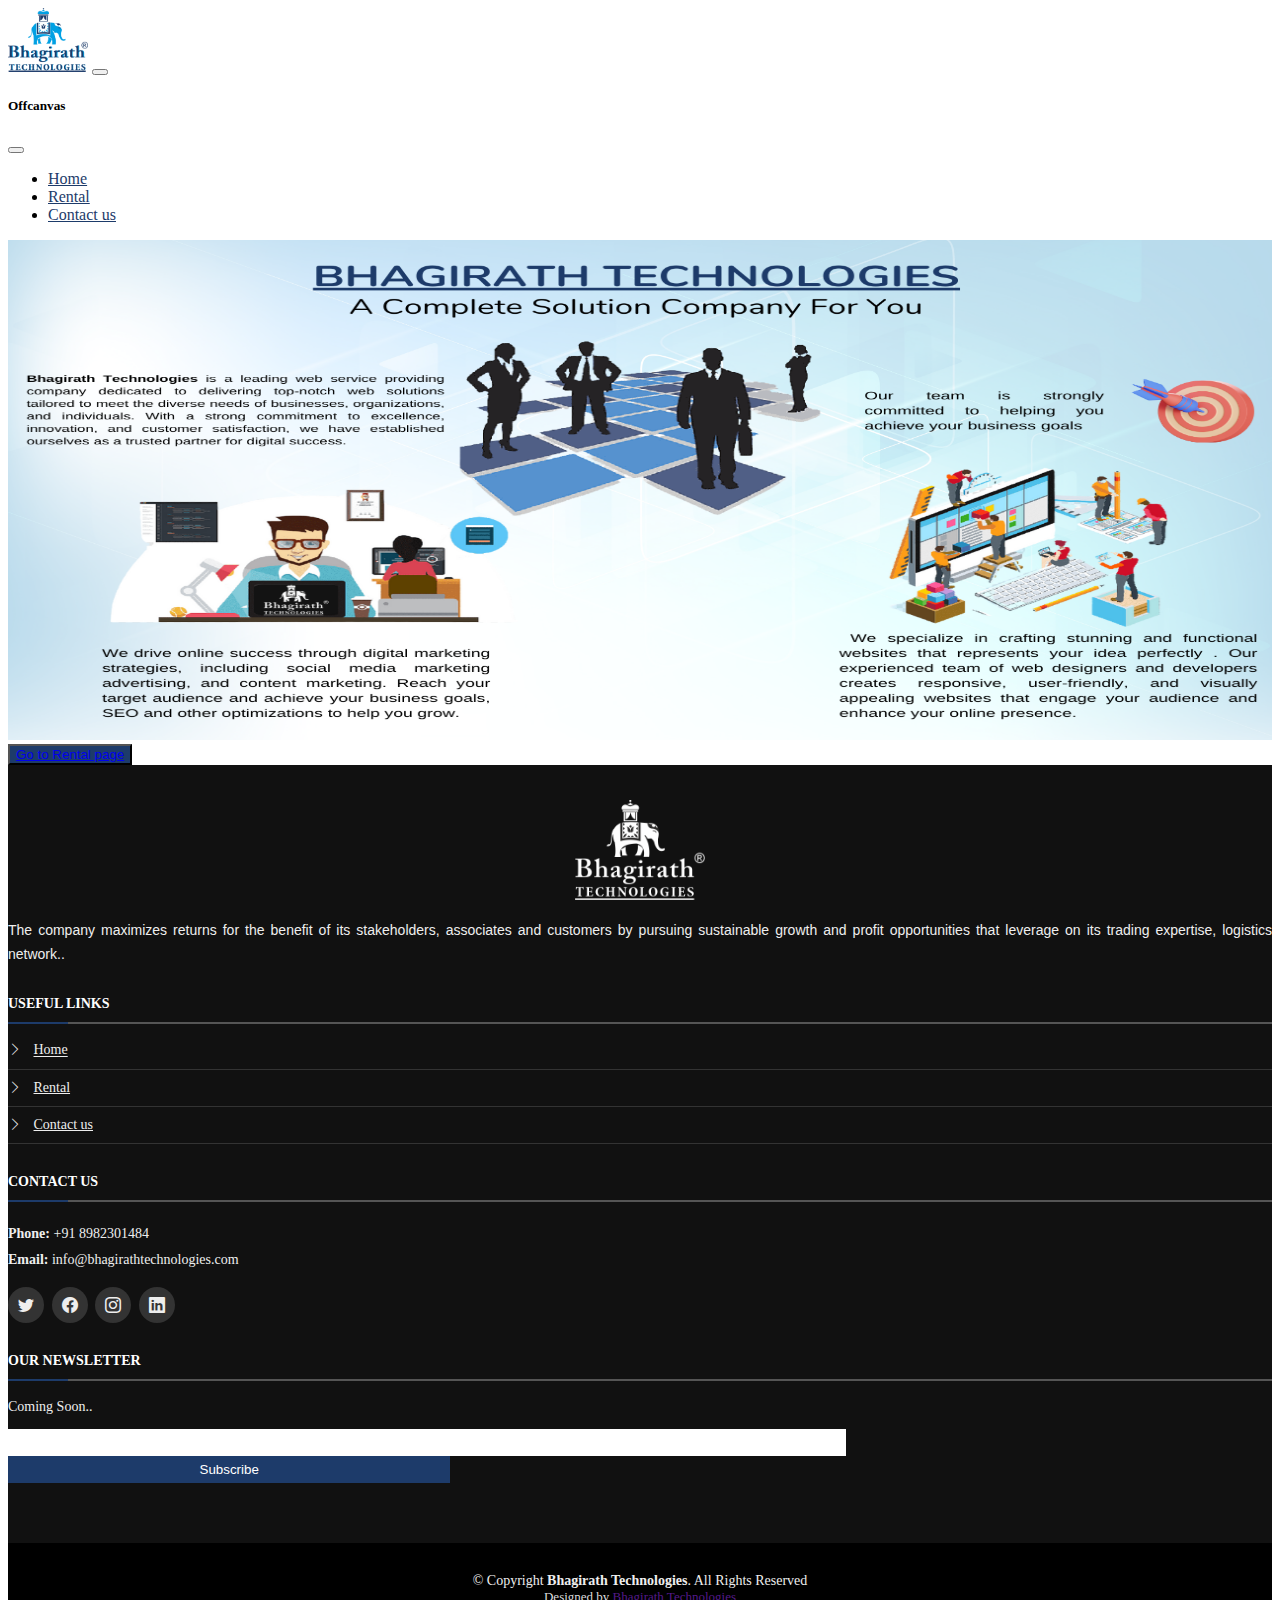
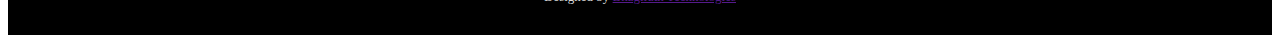
<file: index.html>
<!DOCTYPE html>
<html lang="en">

<head>
    <meta charset="UTF-8">
    <meta name="viewport" content="width=device-width, initial-scale=1.0">
    <link href="https://cdn.jsdelivr.net/npm/bootstrap@5.3.2/dist/css/bootstrap.min.css" rel="stylesheet"
        integrity="sha384-T3c6CoIi6uLrA9TneNEoa7RxnatzjcDSCmG1MXxSR1GAsXEV/Dwwykc2MPK8M2HN" crossorigin="anonymous">

    <link rel="stylesheet" href="https://cdn.jsdelivr.net/npm/bootstrap-icons@1.11.1/font/bootstrap-icons.css">
    <link rel="stylesheet" href="asset/css/style.css">

    <link rel="shortcut icon" href="asset/icons/favicon12345.png" />

    <title>Home | Bhagirath Technologies</title>
    <link href="https://www.bhagirathtechnologies.com/" rel="canonical">

</head>

<body>

    <nav class="navbar navbar-expand-lg bg-body-tertiary">
        <div class="container-fluid">
            <a href="index.html"><img src="/asset/image/logo/Bhagirath Technologies Logo.png" alt="logo" width="80px"
                    loading="lazy"></a>
            <button class="navbar-toggler" href="#offcanvasExample" role="button" data-bs-toggle="offcanvas"
                aria-controls="navbarSupportedContent">
                <span class="navbar-toggler-icon"></span>
            </button>
            <div class="offcanvas offcanvas-start" tabindex="-1" id="offcanvasExample"
                aria-labelledby="offcanvasExampleLabel">
                <div class="offcanvas-header">
                    <h5 class="offcanvas-title" id="offcanvasExample">Offcanvas</h5>
                    <button type="button" class="btn-close text-reset" data-bs-dismiss="offcanvas"
                        aria-label="Close"></button>
                </div>
                <div class="offcanvas-body ">
                    <ul class="navbar-nav justify-content-end flex-xl-grow-1 pe-3">
                        <li class="nav-item">
                            <a class="nav-link px-3" aria-current="page" href="#">Home</a>
                        </li>
                        <!-- <li class="nav-item">
                            <a class="nav-link px-3" href="#">About us</a>
                        </li>
                        <li class="nav-item dropdown">
                            <a class="nav-link px-3 dropdown-toggle" role="button" href="#" data-bs-toggle="dropdown"
                                aria-expanded="false">Serivces</a>
                            <ul class="dropdown-menu">
                                <li><a class="dropdown-item" href="#">Dropdown-1</a></li>
                                <li><a class="dropdown-item" href="#">Dropdown-2</a></li>
                                <li><a class="dropdown-item" href="#">Dropdown-3</a></li>
                                <li><a class="dropdown-item" href="#">Dropdown-4</a></li>
                                <li><a class="dropdown-item" href="#">Dropdown-5</a></li>
                            </ul>
                        </li>
                        <li class="nav-item dropdown">
                            <a class="nav-link px-3 dropdown-toggle" role="button" href="#" data-bs-toggle="dropdown"
                                aria-expanded="false">Blog</a>
                            <ul class="dropdown-menu">
                                <li><a class="dropdown-item" href="#">Dropdown-1</a></li>
                                <li><a class="dropdown-item" href="#">Dropdown-2</a></li>
                                <li><a class="dropdown-item" href="#">Dropdown-3</a></li>
                                <li><a class="dropdown-item" href="#">Dropdown-4</a></li>
                                <li><a class="dropdown-item" href="#">Dropdown-5</a></li>
                            </ul>
                        </li> -->
                        <li class="nav-item">
                            <a class="nav-link px-3" href="Rental.html">Rental</a>
                        </li>
                        <li class="nav-item">
                            <a class="nav-link px-3" href="RaiseRequest.html">Contact
                                us</a>
                        </li>
                    </ul>
                </div>
            </div>
        </div>
        </div>
    </nav>

    <div class="container">
        <img class="mt-4" src="asset/image/services123.png" alt="coming soon" width="100%" height="500px">
    </div>
    <div>
        <div class="text-center button-color">
            <button type="button" class="btn"><a class="nav-link px-3" href="Rental.html">Go to
                    Rental page</a></button>
        </div>

        <footer id="footer">
            <div class="footer-top mt-5">
                <div class="container">
                    <div class="row">

                        <div class="col-lg-3 col-md-6 footer-info">
                            <div class="footer-logo">
                                <img src="./asset/image/logo/Bhagirath Technologies Logo White.png" alt="footer logo"
                                    width="130px" class="pb-3">
                            </div>
                            <p>The company maximizes returns for the benefit of its stakeholders, associates and
                                customers by pursuing sustainable growth and profit opportunities that leverage on its
                                trading expertise, logistics network..</p>
                        </div>

                        <div class="col-lg-3 col-md-6 footer-links">
                            <h4>Useful Links</h4>
                            <ul>
                                <li><i class="bi bi-chevron-right"></i> <a href="index.html">Home</a></li>
                                <li><i class="bi bi-chevron-right"></i> <a href="Rental.html">Rental</a></li>
                                <li><i class="bi bi-chevron-right"></i> <a href="RaiseRequest.html">Contact
                                        us</a></li>
                            </ul>
                        </div>

                        <div class="col-lg-3 col-md-6 footer-contact">
                            <h4>Contact Us</h4>
                            <p>
                                <!-- Minal Residency Bhopal <br> -->
                                <strong>Phone:</strong> +91 8982301484<br>
                                <strong>Email:</strong> info@bhagirathtechnologies.com<br>
                            </p>

                            <div class="social-links">
                                <a href="#" class="twitter"><i class="bi bi-twitter"></i></a>
                                <a href="#" class="facebook"><i class="bi bi-facebook"></i></a>
                                <a href="#" class="instagram"><i class="bi bi-instagram"></i></a>
                                <a href="#" class="linkedin"><i class="bi bi-linkedin"></i></a>
                            </div>

                        </div>

                        <div class="col-lg-3 col-md-6 footer-newsletter">
                            <h4>Our Newsletter</h4>
                            <p>Coming Soon..</p>
                            <form action="" method="post">
                                <input type="email" name="email"><input type="submit" value="Subscribe">
                            </form>
                        </div>

                    </div>
                </div>
            </div>

            <div class="container">
                <div class="copyright">
                    &copy; Copyright <strong>Bhagirath Technologies</strong>. All Rights Reserved
                </div>
                <div class="credits">
                    Designed by <a href="">Bhagirath Technologies</a>
                </div>
            </div>
        </footer>
        <script src="https://cdn.jsdelivr.net/npm/bootstrap@5.3.2/dist/js/bootstrap.bundle.min.js"
            integrity="sha384-C6RzsynM9kWDrMNeT87bh95OGNyZPhcTNXj1NW7RuBCsyN/o0jlpcV8Qyq46cDfL"
            crossorigin="anonymous"></script>
</body>

</html>
</file>
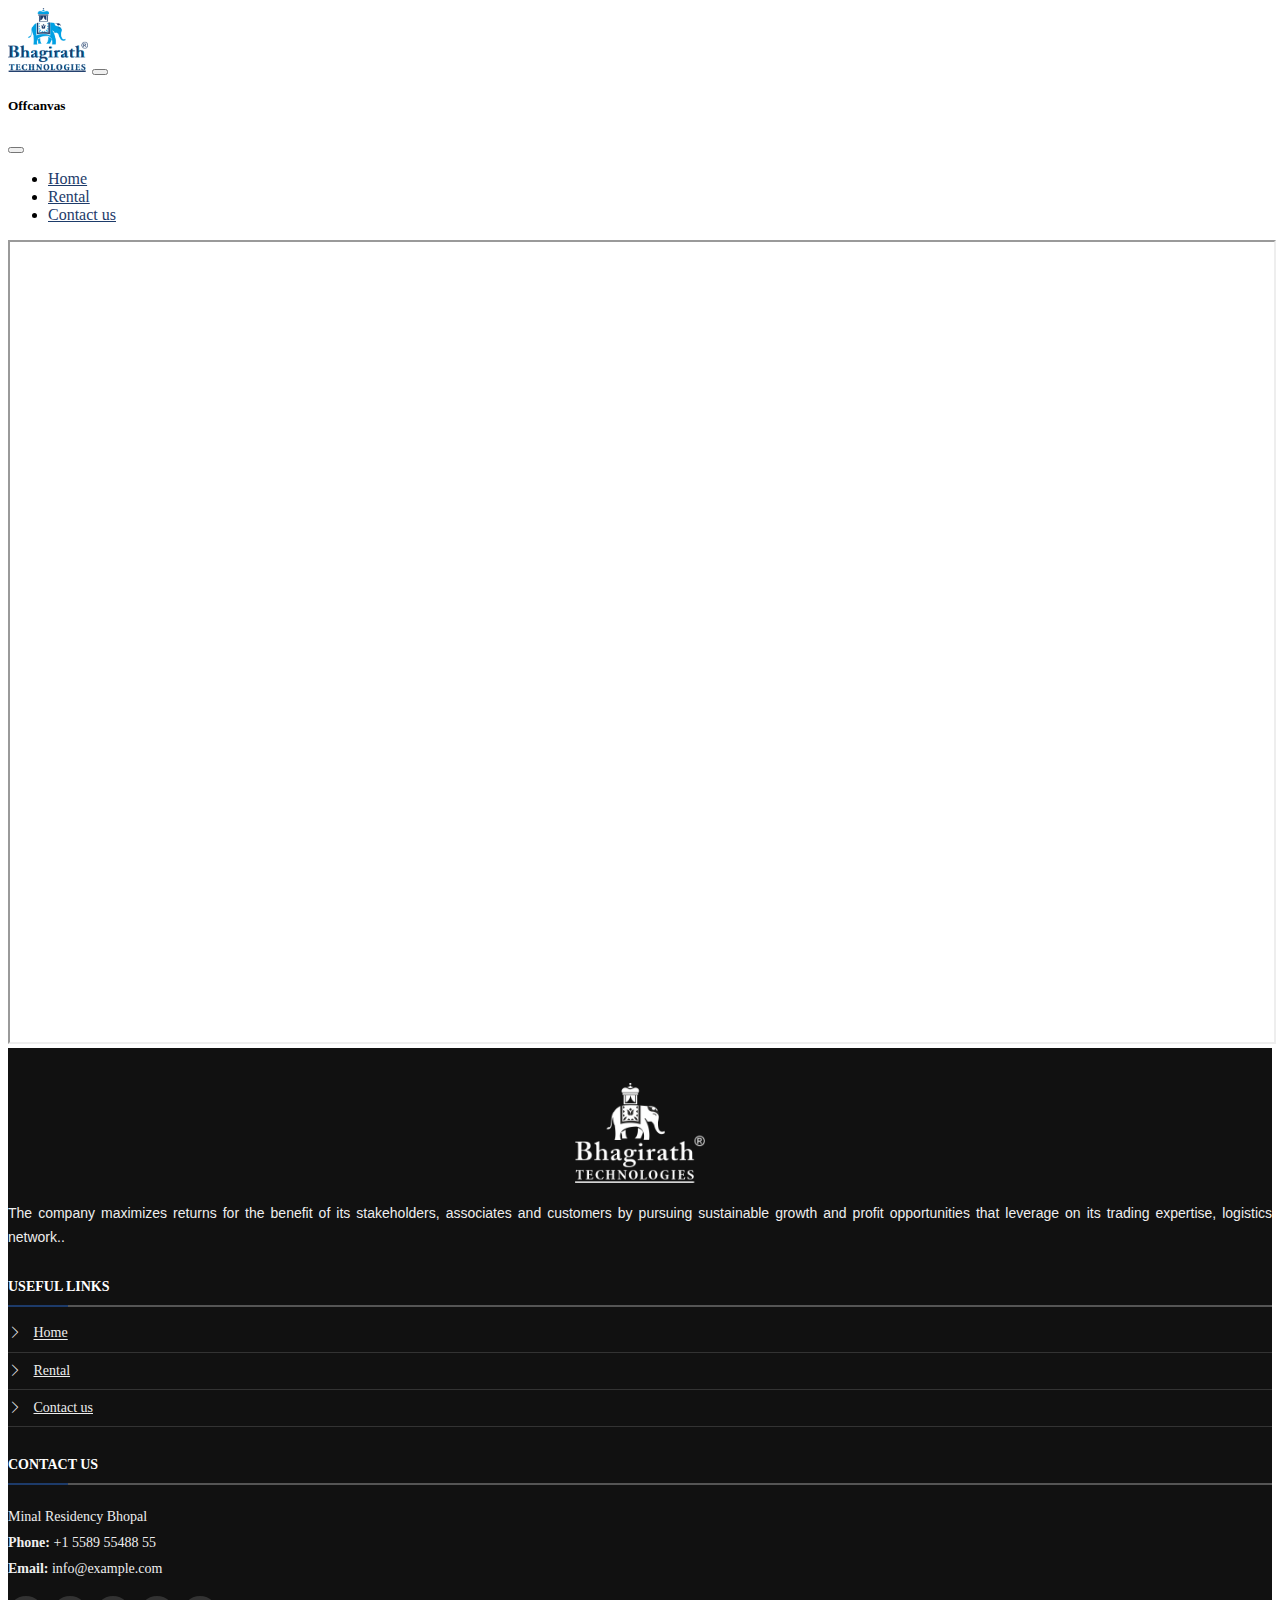
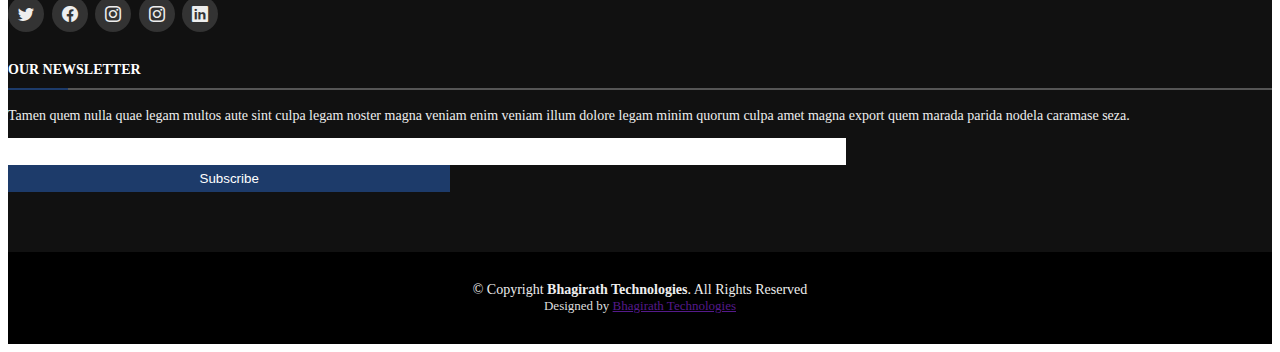
<file: RaiseRequest.html>
<!DOCTYPE html>
<html lang="en">

<head>
    <meta charset="UTF-8">
    <meta name="viewport" content="width=device-width, initial-scale=1.0">
    <link href="https://cdn.jsdelivr.net/npm/bootstrap@5.3.2/dist/css/bootstrap.min.css" rel="stylesheet"
        integrity="sha384-T3c6CoIi6uLrA9TneNEoa7RxnatzjcDSCmG1MXxSR1GAsXEV/Dwwykc2MPK8M2HN" crossorigin="anonymous">

    <link rel="stylesheet" href="https://cdn.jsdelivr.net/npm/bootstrap-icons@1.11.1/font/bootstrap-icons.css">
    <link rel="stylesheet" href="asset/css/style.css">
    
    <link rel="shortcut icon" href="asset/icons/favicon12345.png"/>

    <title>Raise Request | Bhagirath Technologies</title>

    
<script src="https://ajax.googleapis.com/ajax/libs/jquery/3.7.1/jquery.min.js"></script>
<script>
$(document).ready(function(){
//   $("button").click(function(){
//     $("p").slideToggle();
//   });
$("#first").hide();
});
</script>

    <script type="text/javascript">
        $("#frame").ready(function(){
            // $("#first").fadeOut();
            $("#first").hide();
          });

    </script>

</head>

<body>
    

    <nav class="navbar navbar-expand-lg bg-body-tertiary">
        <div class="container-fluid">
            <a href="index.html"><img src="/asset/image/logo/Bhagirath Technologies Logo.png" alt="logo" width="80px"
                    loading="lazy"></a>
            <button class="navbar-toggler" href="#offcanvasExample" role="button" data-bs-toggle="offcanvas"
                aria-controls="navbarSupportedContent">
                <span class="navbar-toggler-icon"></span>
            </button>
            <div class="offcanvas offcanvas-start" tabindex="-1" id="offcanvasExample"
                aria-labelledby="offcanvasExampleLabel">
                <div class="offcanvas-header">
                    <h5 class="offcanvas-title" id="offcanvasExample">Offcanvas</h5>
                    <button type="button" class="btn-close text-reset" data-bs-dismiss="offcanvas"
                        aria-label="Close"></button>
                </div>
                <div class="offcanvas-body ">
                    <ul class="navbar-nav justify-content-end flex-xl-grow-1 pe-3">
                        <li class="nav-item">
                            <a class="nav-link px-3" aria-current="page" href="index.html">Home</a>
                        </li>

                        <li class="nav-item">
                            <a class="nav-link px-3" href="Rental.html">Rental</a>
                        </li>
                        <li class="nav-item">
                            <a class="nav-link px-3"
                                href="https://script.google.com/a/macros/jflindia.co.in/s/AKfycbyQIHiSeHHAZZ5EYd2l4oQb-3Lk-AsKTbm6PLy75VyuPiYKqSoJEGNmr-Ubv7qsXW_gcA/exec?page=help">Contact
                                us</a>
                        </li>
                    </ul>
                </div>
            </div>
        </div>
        </div>
    </nav>

    <div class="load">
        <div id="first">
            <img src="/asset/icons/loading.gif" class="img_loading">
        </div>

        <iframe id="frame" style="height:200px;width:100%; min-height: 800px;" 
        src="https://script.google.com/a/macros/jflindia.co.in/s/AKfycbyQIHiSeHHAZZ5EYd2l4oQb-3Lk-AsKTbm6PLy75VyuPiYKqSoJEGNmr-Ubv7qsXW_gcA/exec?page=help" title="description"></iframe>
    </div>

    <footer id="footer">
        <div class="footer-top mt-5">
            <div class="container">
                <div class="row">

                    <div class="col-lg-3 col-md-6 footer-info">
                        <div class="footer-logo">
                            <img src="./asset/image/logo/Bhagirath Technologies Logo White.png" alt="footer logo"
                                width="130px" class="pb-3">
                        </div>
                        <p>The company maximizes returns for the benefit of its stakeholders, associates and
                            customers by pursuing sustainable growth and profit opportunities that leverage on its
                            trading expertise, logistics network..</p>
                    </div>

                    <div class="col-lg-3 col-md-6 footer-links">
                        <h4>Useful Links</h4>
                        <ul>
                            <li><i class="bi bi-chevron-right"></i> <a href="index.html">Home</a></li>
                            <li><i class="bi bi-chevron-right"></i> <a href="Rental.html">Rental</a></li>
                            <li><i class="bi bi-chevron-right"></i> <a
                                    href="https://script.google.com/a/macros/jflindia.co.in/s/AKfycbyQIHiSeHHAZZ5EYd2l4oQb-3Lk-AsKTbm6PLy75VyuPiYKqSoJEGNmr-Ubv7qsXW_gcA/exec?page=help">Contact
                                    us </a></li>
                        </ul>
                    </div>

                    <div class="col-lg-3 col-md-6 footer-contact">
                        <h4>Contact Us</h4>
                        <p>
                            Minal Residency Bhopal <br>
                            <strong>Phone:</strong> +1 5589 55488 55<br>
                            <strong>Email:</strong> info@example.com<br>
                        </p>

                        <div class="social-links">
                            <a href="#" class="twitter"><i class="bi bi-twitter"></i></a>
                            <a href="#" class="facebook"><i class="bi bi-facebook"></i></a>
                            <a href="#" class="instagram"><i class="bi bi-instagram"></i></a>
                            <a href="#" class="instagram"><i class="bi bi-instagram"></i></a>
                            <a href="#" class="linkedin"><i class="bi bi-linkedin"></i></a>
                        </div>

                    </div>

                    <div class="col-lg-3 col-md-6 footer-newsletter">
                        <h4>Our Newsletter</h4>
                        <p>Tamen quem nulla quae legam multos aute sint culpa legam noster magna veniam enim veniam
                            illum dolore legam minim quorum culpa amet magna export quem marada parida nodela
                            caramase seza.</p>
                        <form action="" method="post">
                            <input type="email" name="email"><input type="submit" value="Subscribe">
                        </form>
                    </div>

                </div>
            </div>
        </div>

        <div class="container">
            <div class="copyright">
                &copy; Copyright <strong>Bhagirath Technologies</strong>. All Rights Reserved
            </div>
            <div class="credits">
                Designed by <a href="">Bhagirath Technologies</a>
            </div>
        </div>
    </footer>
    <script src="https://cdn.jsdelivr.net/npm/bootstrap@5.3.2/dist/js/bootstrap.bundle.min.js"
        integrity="sha384-C6RzsynM9kWDrMNeT87bh95OGNyZPhcTNXj1NW7RuBCsyN/o0jlpcV8Qyq46cDfL"
        crossorigin="anonymous"></script>
</body>

</html>
</file>
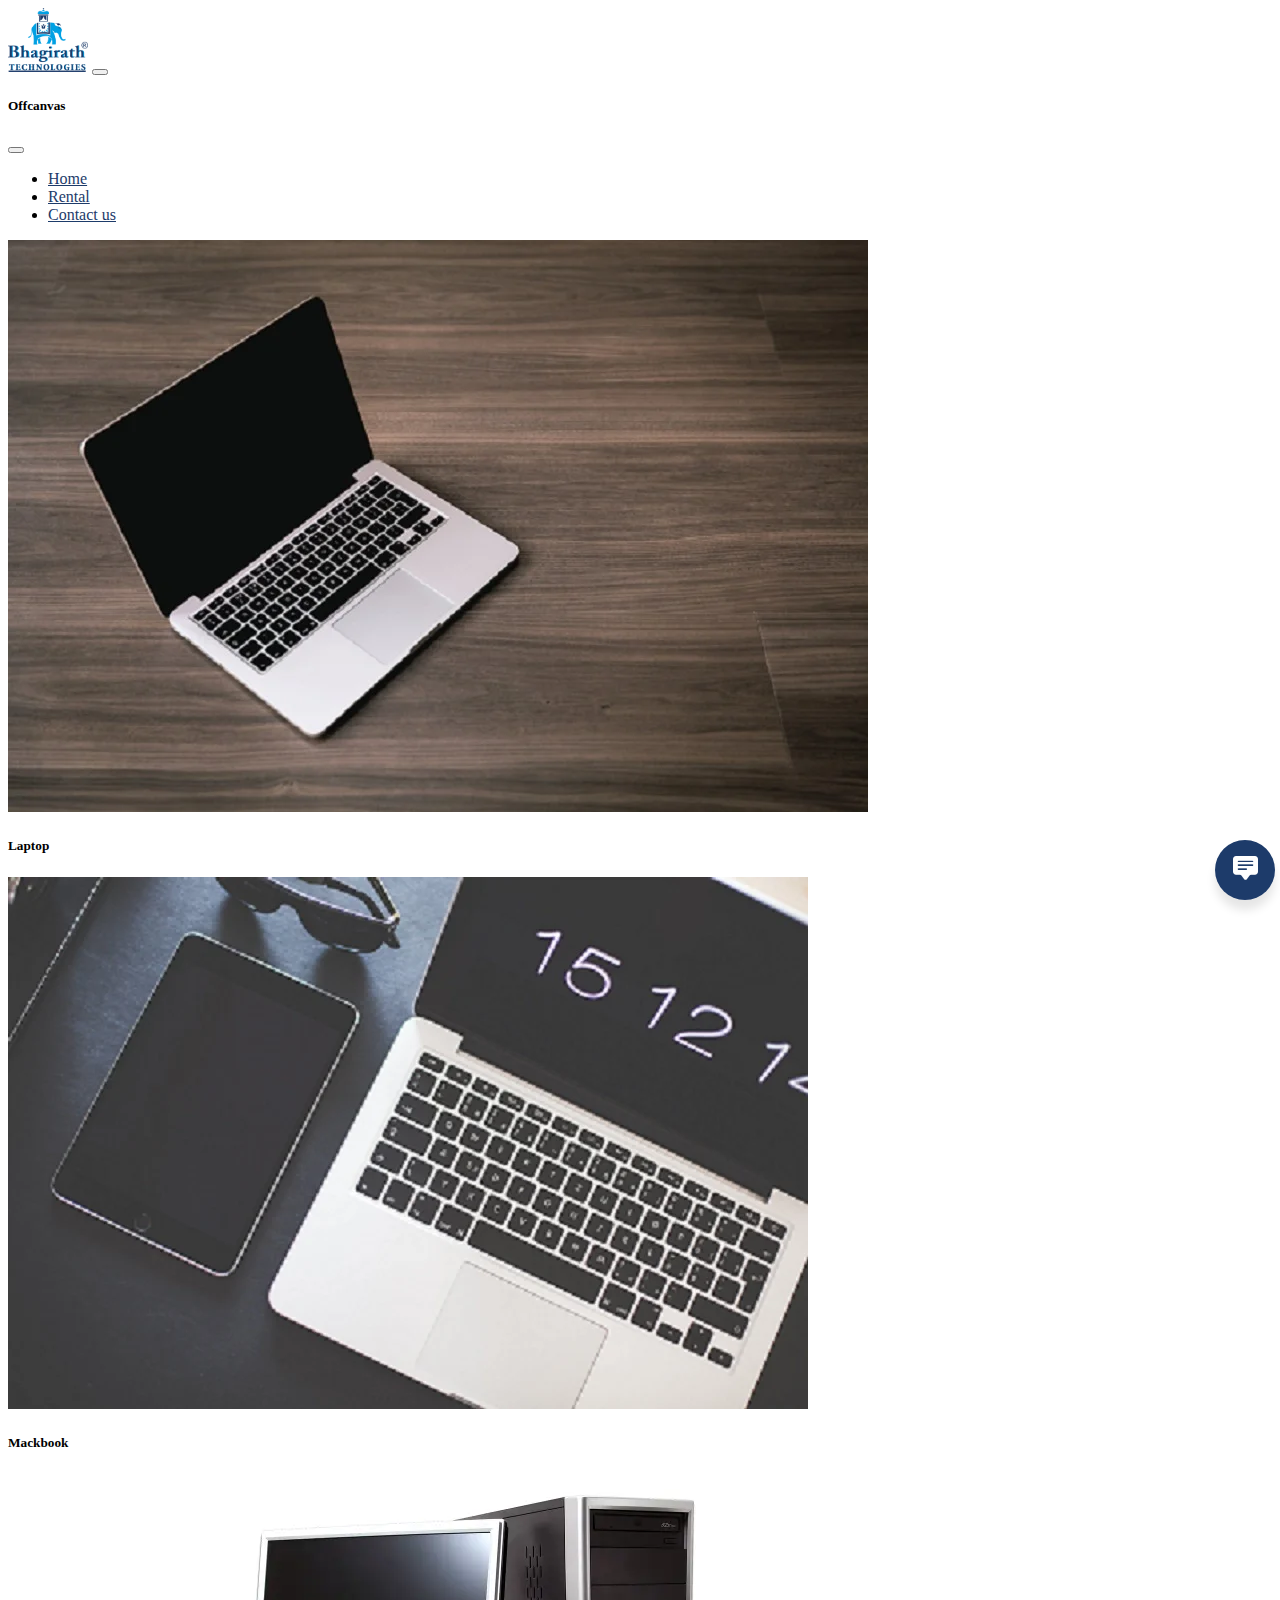
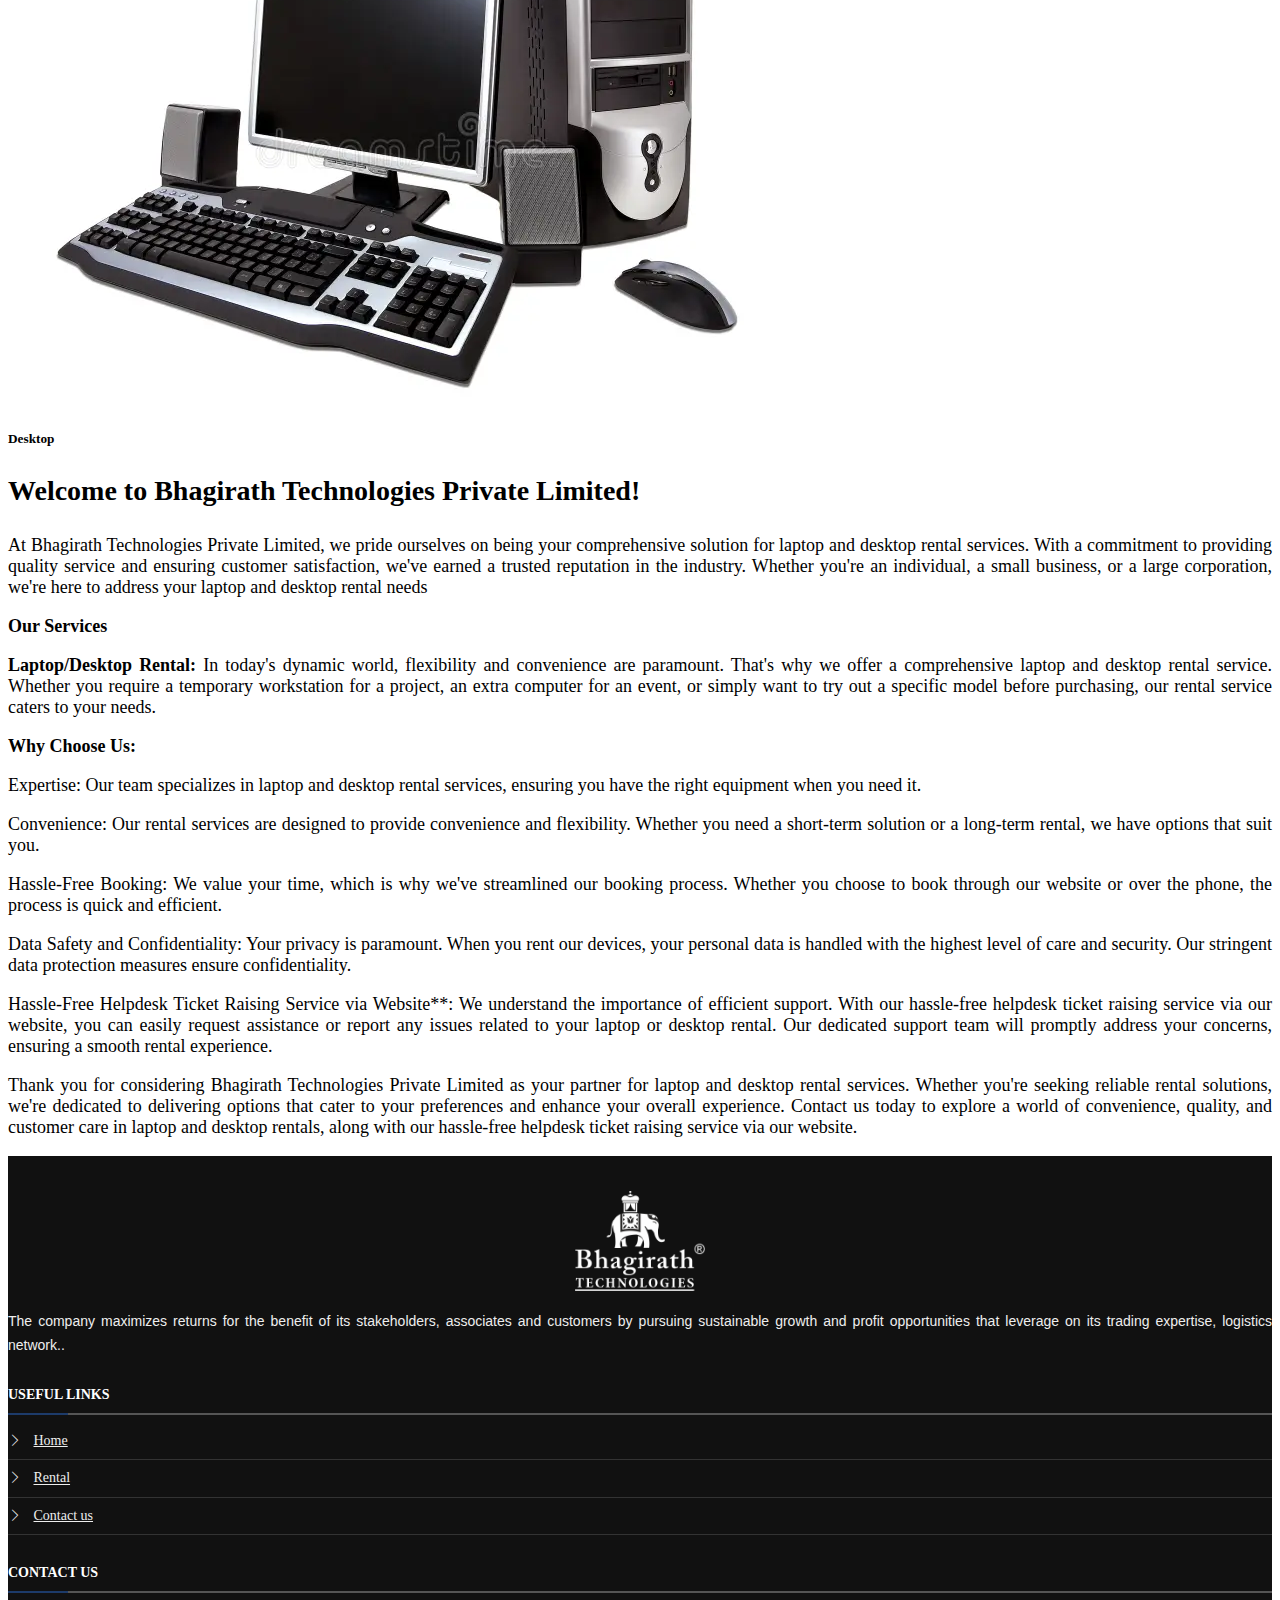
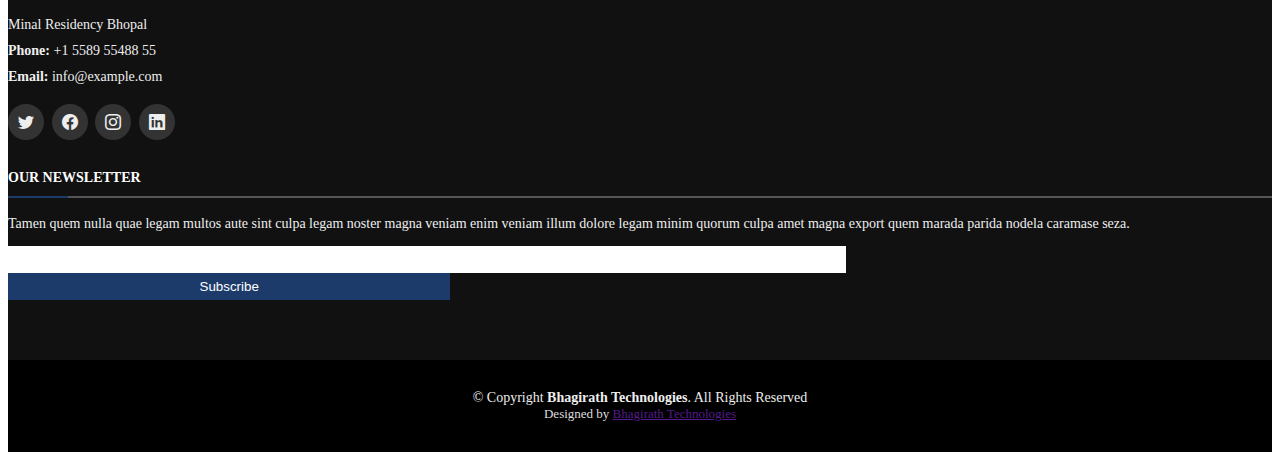
<file: Rental.html>
<!DOCTYPE html>
<html lang="en">

<head>
    <meta charset="UTF-8">
    <meta name="viewport" content="width=device-width, initial-scale=1.0">
    <link href="https://cdn.jsdelivr.net/npm/bootstrap@5.3.2/dist/css/bootstrap.min.css" rel="stylesheet"
        integrity="sha384-T3c6CoIi6uLrA9TneNEoa7RxnatzjcDSCmG1MXxSR1GAsXEV/Dwwykc2MPK8M2HN" crossorigin="anonymous">

    <link rel="stylesheet" href="https://cdn.jsdelivr.net/npm/bootstrap-icons@1.11.1/font/bootstrap-icons.css">
    <link rel="stylesheet" href="asset/css/style.css">
    <title>Document</title>
</head>

<body>

    <nav class="navbar navbar-expand-lg bg-body-tertiary">
        <div class="container-fluid">
            <a href="index.html"><img src="/asset/image/logo/Bhagirath Technologies Logo.png" alt="logo" width="80px"
                    loading="lazy"></a>
            <button class="navbar-toggler" href="#offcanvasExample" role="button" data-bs-toggle="offcanvas"
                aria-controls="navbarSupportedContent">
                <span class="navbar-toggler-icon"></span>
            </button>
            <div class="offcanvas offcanvas-start" tabindex="-1" id="offcanvasExample"
                aria-labelledby="offcanvasExampleLabel">
                <div class="offcanvas-header">
                    <h5 class="offcanvas-title" id="offcanvasExample">Offcanvas</h5>
                    <button type="button" class="btn-close text-reset" data-bs-dismiss="offcanvas"
                        aria-label="Close"></button>
                </div>
                <div class="offcanvas-body ">
                    <ul class="navbar-nav justify-content-end flex-xl-grow-1 pe-3">
                        <li class="nav-item">
                            <a class="nav-link px-3" aria-current="page" href="index.html">Home</a>
                        </li>

                        <li class="nav-item">
                            <a class="nav-link px-3" href="Rental.html">Rental</a>
                        </li>
                        <li class="nav-item">
                            <a class="nav-link px-3"
                                href="https://script.google.com/a/macros/jflindia.co.in/s/AKfycbyQIHiSeHHAZZ5EYd2l4oQb-3Lk-AsKTbm6PLy75VyuPiYKqSoJEGNmr-Ubv7qsXW_gcA/exec?page=help">Contact
                                us</a>
                        </li>
                    </ul>
                </div>
            </div>
        </div>
        </div>
    </nav>
    <div class="container">
        <div class="row justify-content-center mt-5">
            <div class="col-md-4">
                <div class="card">
                    <div class="inner">
                        <img src="/asset/image/Laptop.webp" class="card-img-top" alt="Laptop">
                    </div>
                    <div class="card-body">
                        <h5 class="card-title">Laptop</h5>

                    </div>
                </div>
            </div>
            <div class="col-md-4">
                <div class="card">
                    <div class="inner">
                        <img src="/asset/image/Mackook.webp" class="card-img-top" alt="Mackbook">
                    </div>
                    <div class="card-body">
                        <h5 class="card-title">Mackbook</h5>
                    </div>
                </div>
            </div>
            <div class="col-md-4">
                <div class="card">
                    <div class="inner">
                        <img src="/asset/image/desktop.webp" class="card-img-top" alt="desktop ">
                    </div>
                    <div class="card-body">
                        <h5 class="card-title">Desktop</h5>

                    </div>
                </div>
            </div>
        </div>
    </div>
    <!-- <div class="text-end mb-3 me-3 fixed-bottom button-color">
        <button type="button" class="btn"><a class="nav-link px-3"
                href="https://script.google.com/a/macros/jflindia.co.in/s/AKfycbyQIHiSeHHAZZ5EYd2l4oQb-3Lk-AsKTbm6PLy75VyuPiYKqSoJEGNmr-Ubv7qsXW_gcA/exec?page=help">Raise
                a Request</a></button>
    </div> -->
    <div class="wrapper fixed_bottom mb-5 me-3">
        <div class="button">
            <a
                href="RaiseRequest.html">
                <div class="icon"><i class="bi bi-chat-square-text-fill"></i></div>
                <span>Raise a Request</span>
            </a>
        </div>
    </div>

    </div>
    <div class="container mt-5">
        <p class="set-font text-center"><b>Welcome to Bhagirath Technologies Private Limited!</b></p>
        <p class="text_justify ">At Bhagirath Technologies Private Limited, we pride ourselves on being your
            comprehensive solution for laptop
            and desktop rental services. With a commitment to providing quality service and ensuring customer
            satisfaction, we've earned a trusted reputation in the industry. Whether you're an individual, a small
            business, or a large corporation, we're here to address your laptop and desktop rental needs</p>
        <p class="text_justify"><b>Our Services</b></p>
        <p class="text_justify "><b>Laptop/Desktop Rental:</b> In today's dynamic world, flexibility and convenience are
            paramount. That's why
            we
            offer a comprehensive laptop and desktop rental service. Whether you require a temporary workstation for a
            project, an extra computer for an event, or simply want to try out a specific model before purchasing, our
            rental service caters to your needs.</p>
        <p class="text_justify"><b>Why Choose Us:</b></p>

        <p class="text_justify ">Expertise: Our team specializes in laptop and desktop rental services, ensuring you
            have the right
            equipment when you need it.</p>

        <p class="text_justify ">Convenience: Our rental services are designed to provide convenience and flexibility.
            Whether you need a
            short-term solution or a long-term rental, we have options that suit you.</p>

        <p class="text_justify ">Hassle-Free Booking: We value your time, which is why we've streamlined our booking
            process. Whether you
            choose to book through our website or over the phone, the process is quick and efficient.</p>
        <p class="text_justify"> Data Safety and Confidentiality: Your privacy is paramount. When you rent our devices,
            your personal data
            is handled with the highest level of care and security. Our stringent data protection measures ensure
            confidentiality.</p>
        <p class="text_justify ">Hassle-Free Helpdesk Ticket Raising Service via Website**: We understand the importance
            of efficient
            support. With our hassle-free helpdesk ticket raising service via our website, you can easily request
            assistance or report any issues related to your laptop or desktop rental. Our dedicated support team will
            promptly address your concerns, ensuring a smooth rental experience.</p>
        <p class="text_justify ">Thank you for considering Bhagirath Technologies Private Limited as your partner for
            laptop and desktop
            rental services. Whether you're seeking reliable rental solutions, we're dedicated to delivering options
            that cater to your preferences and enhance your overall experience. Contact us today to explore a world of
            convenience, quality, and customer care in laptop and desktop rentals, along with our hassle-free helpdesk
            ticket raising service via our website.</p>
    </div>

    <footer id="footer">
        <div class="footer-top mt-5">
            <div class="container">
                <div class="row">

                    <div class="col-lg-3 col-md-6 footer-info">
                        <div class="footer-logo">
                            <img src="./asset/image/logo/Bhagirath Technologies Logo White.png" alt="footer logo"
                                width="130px" class="pb-3">
                        </div>
                        <p>The company maximizes returns for the benefit of its stakeholders, associates and
                            customers by pursuing sustainable growth and profit opportunities that leverage on its
                            trading expertise, logistics network..</p>
                    </div>

                    <div class="col-lg-3 col-md-6 footer-links">
                        <h4>Useful Links</h4>
                        <ul>
                            <li><i class="bi bi-chevron-right"></i> <a href="index.html">Home</a></li>
                            <li><i class="bi bi-chevron-right"></i> <a href="Rental.html">Rental</a></li>
                            <li><i class="bi bi-chevron-right"></i> <a
                                    href="RaiseRequest.html">Contact
                                    us </a></li>
                        </ul>
                    </div>

                    <div class="col-lg-3 col-md-6 footer-contact">
                        <h4>Contact Us</h4>
                        <p>
                            Minal Residency Bhopal <br>
                            <strong>Phone:</strong> +1 5589 55488 55<br>
                            <strong>Email:</strong> info@example.com<br>
                        </p>

                        <div class="social-links">
                            <a href="#" class="twitter"><i class="bi bi-twitter"></i></a>
                            <a href="#" class="facebook"><i class="bi bi-facebook"></i></a>
                            <a href="#" class="instagram"><i class="bi bi-instagram"></i></a>
                            <a href="#" class="linkedin"><i class="bi bi-linkedin"></i></a>
                        </div>

                    </div>

                    <div class="col-lg-3 col-md-6 footer-newsletter">
                        <h4>Our Newsletter</h4>
                        <p>Tamen quem nulla quae legam multos aute sint culpa legam noster magna veniam enim veniam
                            illum dolore legam minim quorum culpa amet magna export quem marada parida nodela
                            caramase seza.</p>
                        <form action="" method="post">
                            <input type="email" name="email"><input type="submit" value="Subscribe">
                        </form>
                    </div>

                </div>
            </div>
        </div>

        <div class="container">
            <div class="copyright">
                &copy; Copyright <strong>Bhagirath Technologies</strong>. All Rights Reserved
            </div>
            <div class="credits">
                Designed by <a href="">Bhagirath Technologies</a>
            </div>
        </div>
    </footer>
    <script src="https://cdn.jsdelivr.net/npm/bootstrap@5.3.2/dist/js/bootstrap.bundle.min.js"
        integrity="sha384-C6RzsynM9kWDrMNeT87bh95OGNyZPhcTNXj1NW7RuBCsyN/o0jlpcV8Qyq46cDfL"
        crossorigin="anonymous"></script>
</body>

</html>
</file>
<file: asset/css/style.css>
.dropdown:hover .dropdown-menu {

    display: block;
}

.navbar-nav li a {
    color: #1d3b6a;
}

.navbar-nav li a:hover {
    color: #49a0e3;

}


.button-color button {

    background-color: #1d3b6a;
    color: white;
}

.button-color button:hover {
    background-color: #49a0e3;
    color: white;
}

.form_background {
    margin: 60px auto;
    width: 800px;
    padding: 42px;
    background: #FFF;
    border: 1px solid #EEE;
    border-radius: 12px;
    box-shadow: 5px 10px 50px 10px #888888;
}

.text_justify {
    text-align: justify;
    font-size: 18px;

}

.set-font {
    font-size: 28px;
}

.inner {
    overflow: hidden;
}

.inner img {
    transition: all 1.5s ease;
}

.inner:hover img {
    transform: scale(1.3);
}

.wrapper .button {
    display: inline-block;
    height: 60px;
    width: 60px;
    float: left;
    margin: 0 5px;
    background: #1d3b6a;
    border-radius: 50px;
    cursor: pointer;
    box-shadow: 0px 10px 10px rgba(0, 0, 0, 0.1);
    transition: all 0.3s ease-out;
    overflow: hidden;
}

.wrapper .button:hover {
    width: 260px;
    color: white;
    background-color: #49a0e3;
}

.fixed_bottom {
    position: fixed;
    right: 0;
    bottom: 0;
    z-index: 1030;
}

.wrapper .button .icon {
    display: inline-block;
    height: 60px;
    width: 60px;
    border-radius: 50px;
    box-sizing: border-box;
    line-height: 60px;
    text-align: center;
}

.wrapper .button a {
    text-decoration: none;
    color: white;
}

.wrapper .button .icon i {
    font-size: 25px;
    line-height: 60px;
    color: white;

}

.wrapper .button span {
    font-size: 20px;
    font-weight: 500;
    margin-left: 10px;
}

#footer {
    background: #000;
    padding: 0 0 30px 0;
    color: #eee;
    font-size: 14px;
}





#footer .footer-top {
    background: #111;
    padding: 60px 0 30px 0;
}

#footer .footer-top .footer-info {
    margin-bottom: 30px;
}

#footer .footer-top .footer-info h3 {
    font-size: 34px;
    margin: 0 0 20px 0;
    padding: 2px 0 2px 10px;
    line-height: 1;
    font-family: "Montserrat", sans-serif;
    font-weight: 700;
    letter-spacing: 3px;

}

#footer .footer-top .footer-info p {
    font-size: 14px;
    line-height: 24px;
    margin-bottom: 0;
    font-family: "Montserrat", sans-serif;
    text-align: justify;
    color: #eee;
}


.footer-logo img {
    margin-top: -25px;
}

@media screen and (min-width:768px) {
    .footer-logo {
        text-align: center;
    }
}

#footer .footer-top .social-links a {
    display: inline-block;
    background: #333;
    color: #eee;
    line-height: 1;
    margin-right: 4px;
    border-radius: 50%;
    width: 36px;
    height: 36px;
    transition: 0.3s;
    display: inline-flex;
    align-items: center;
    justify-content: center;
}

#footer .footer-top .social-links a i {
    line-height: 0;
    font-size: 16px;
}

#footer .footer-top .social-links a:hover {
    background: #49a0e3;
    color: #fff;
}

#footer .footer-top h4 {
    font-size: 14px;
    font-weight: bold;
    color: #fff;
    text-transform: uppercase;
    position: relative;
    padding-bottom: 12px;
}

#footer .footer-top h4::before,
#footer .footer-top h4::after {
    content: "";
    position: absolute;
    left: 0;
    bottom: 0;
    height: 2px;
}

#footer .footer-top h4::before {
    right: 0;
    background: #555;
}

#footer .footer-top h4::after {
    background: #1d3b6a;
    width: 60px;
}

#footer .footer-top .footer-links {
    margin-bottom: 30px;
}

#footer .footer-top .footer-links ul {
    list-style: none;
    padding: 0;
    margin: 0;
}

#footer .footer-top .footer-links ul i {
    padding-right: 8px;
    color: #ddd;
}

#footer .footer-top .footer-links ul li {
    border-bottom: 1px solid #333;
    padding: 10px 0;
}

#footer .footer-top .footer-links ul li:first-child {
    padding-top: 0;
}

#footer .footer-top .footer-links ul a {
    color: #eee;
}

#footer .footer-top .footer-links ul a:hover {
    color: #49a0e3;
}

#footer .footer-top .footer-contact {
    margin-bottom: 30px;
}

#footer .footer-top .footer-contact p {
    line-height: 26px;
}

#footer .footer-top .footer-newsletter {
    margin-bottom: 30px;
}

#footer .footer-top .footer-newsletter input[type=email] {
    border: 0;
    padding: 6px 8px;
    width: 65%;
}

#footer .footer-top .footer-newsletter input[type=submit] {
    background: #1d3b6a;
    border: 0;
    width: 35%;
    padding: 6px 0;
    text-align: center;
    color: #fff;
    transition: 0.3s;
    cursor: pointer;
}

#footer .footer-top .footer-newsletter input[type=submit]:hover {
    background: #49a0e3;
}

#footer .copyright {
    text-align: center;
    padding-top: 30px;
}

#footer .credits {
    text-align: center;
    font-size: 13px;
    color: #ddd;
}
</file>
